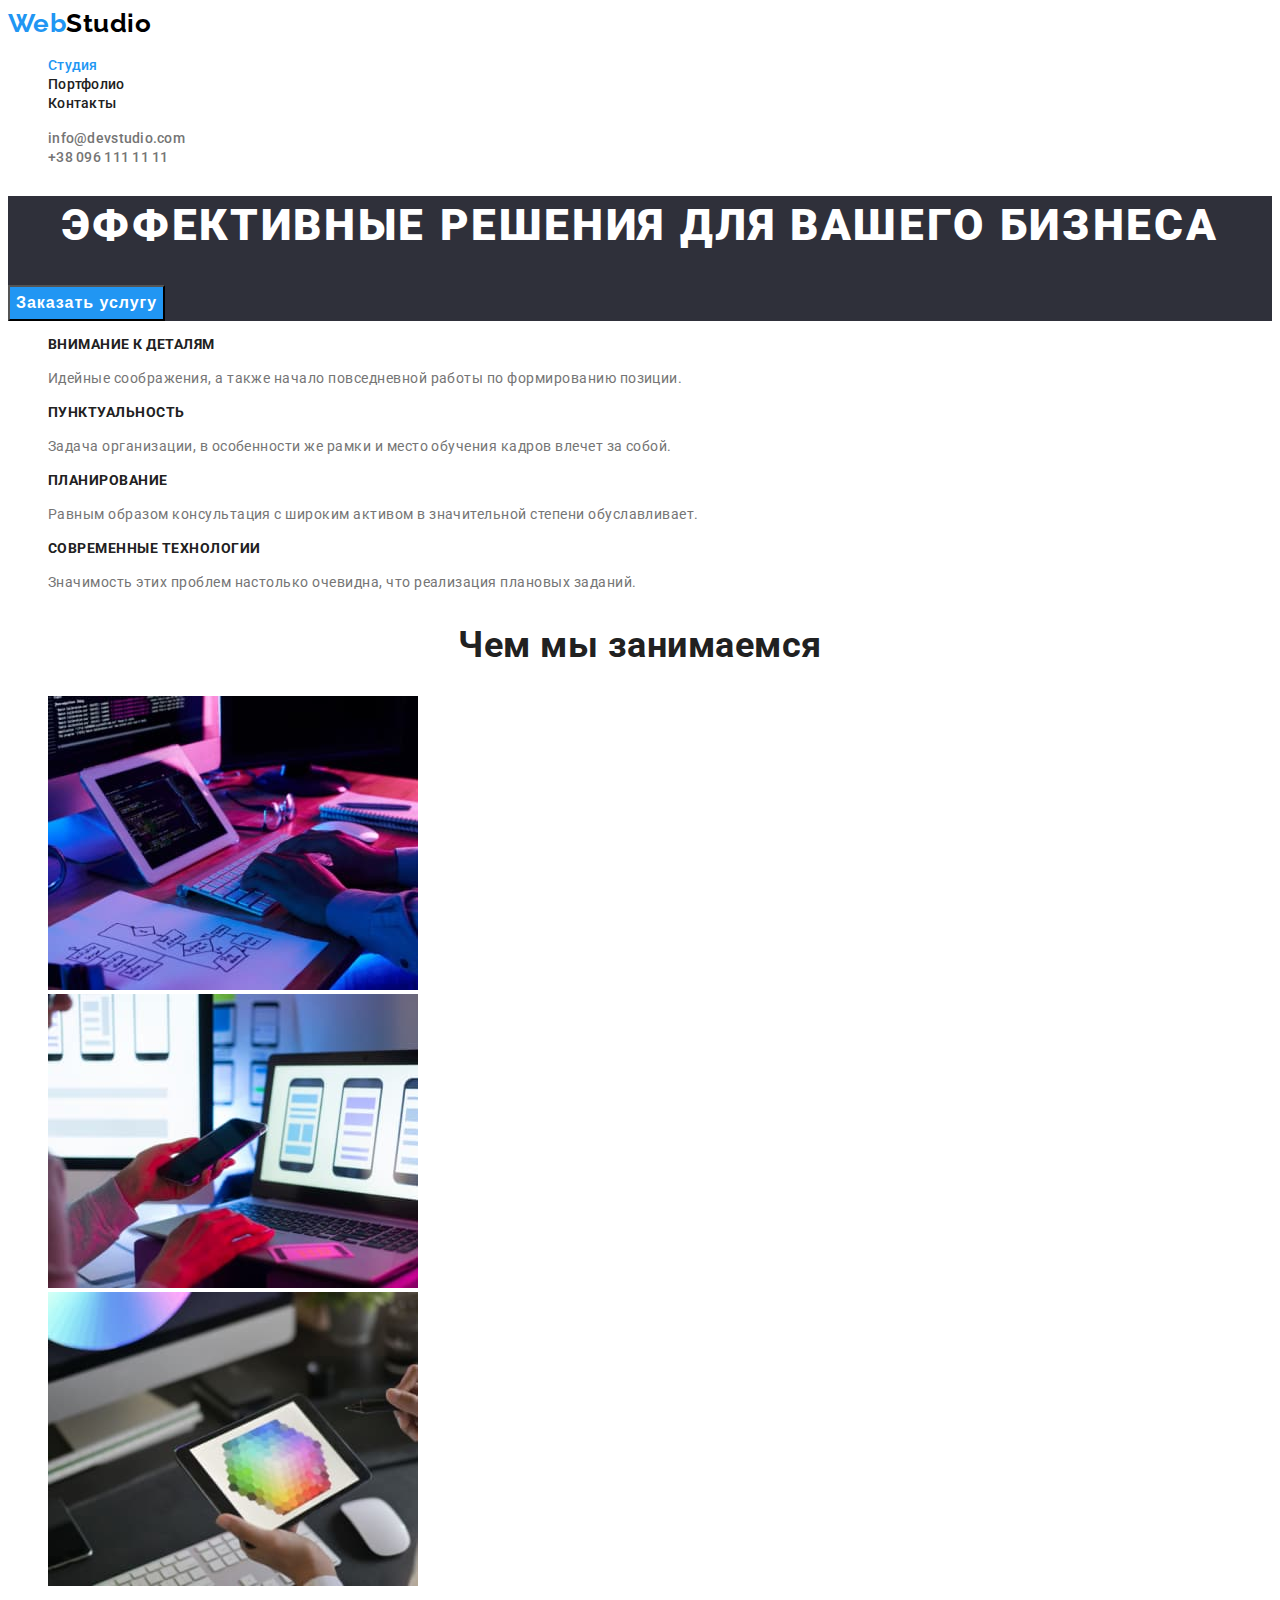
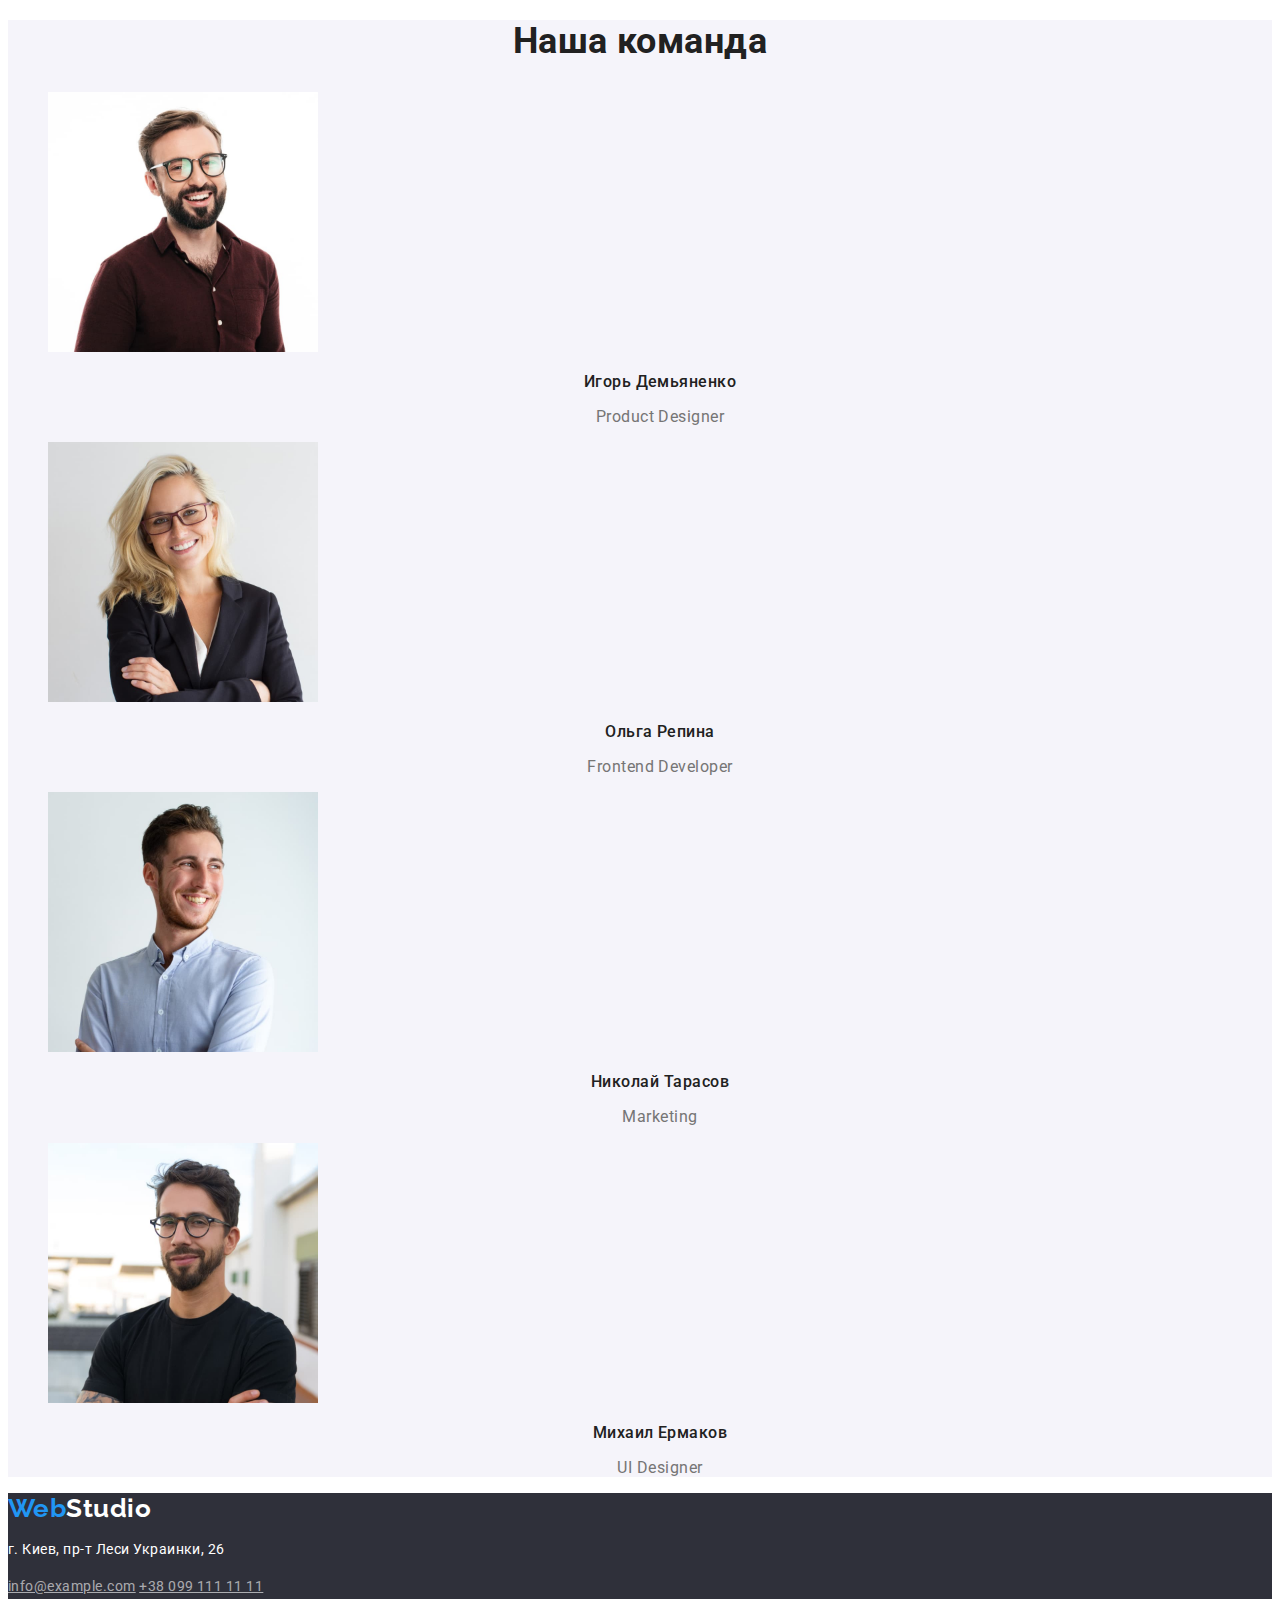
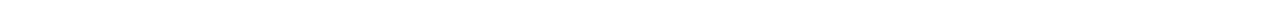
<file: index.html>
<!DOCTYPE html>
<html lang="ru">

<head>
    <meta charset="UTF-8">
    <meta name="viewport" content="width=device-width, initial-scale=1.0">
    <title>Веб студия</title>
    <link rel="preconnect" href="https://fonts.gstatic.com">
    <link href="https://fonts.googleapis.com/css2?family=Raleway:wght@700&family=Roboto:wght@400;500;700;900&display=swap"
        rel="stylesheet">
    <link href="./css/styles.css" rel="stylesheet">
</head>

<body>
    <header>
        <nav>
            <a href="./index.html" class="logo-first">
                Web<span class="logo-second">Studio</span>
            </a>

            <ul class="list site-nav">
                <li><a href="./index.html" class="link current">Студия</a></li>
                <li><a href="./portfolio.html" class="link">Портфолио</a></li>
                <li><a href="" class="link">Контакты</a></li>
            </ul>
        </nav>
        <ul class="list contacts">
            <li><a href="mailto:info@devstudio.com" class="link">info@devstudio.com</a></li>
            <li><a href="tel:+380961111111" class="link">+38 096 111 11 11</a></li>
        </ul>

    </header>
    <main>
        <!-- Герой -->
        <section class="hero">
            <h1 class="hero-title">Эффективные решения для вашего бизнеса</h1>
            <button type="button" class="button primary">Заказать услугу</button>
        </section>

        <!--Особенности-->
        <section class="section">
            <h2 class="section-title remove">Наши особенности</h2>
            <ul class="features list">
                <li>
                    <h3 class="title">Внимание к деталям</h3>
                    <p class="item">Идейные соображения, а также начало повседневной работы по формированию позиции.</p>
                </li>
                <li>
                    <h3 class="title">Пунктуальность</h3>
                    <p class="item">Задача организации, в особенности же рамки и место обучения кадров влечет за собой.</p>
                </li>
                <li>
                    <h3 class="title">Планирование</h3>
                    <p class="item"> Равным образом консультация с широким активом в значительной степени обуславливает.</p>
                </li>
                <li>
                    <h3 class="title">Современные технологии</h3>
                    <p class="item">Значимость этих проблем настолько очевидна, что реализация плановых заданий.</p>
                </li>
            </ul>
        </section>

        <!--Чем мы занимаемся-->
        <section class="section">
            <h2 class="section-title">Чем мы занимаемся</h2>
            <ul class="list">
                <li>
                    <img src="./images/work-1.jpg" alt="Человек работает за компьютером" width="370">
                </li>

                <li>
                    <img src="./images/work-2.jpg" alt="Человек сравнивает дизайны сайта для мобильных устройств" width="370">
                </li>

                <li>
                    <img src="./images/work-3.jpg" alt="Человек работает на графическом планшете" width="370">
                </li>
            </ul>

        </section>

        <!--Команда-->
        <section class="section team">
            <h2 class="section-title">Наша команда</h2>
            <ul class="team-list list">
                <li>
                    <img src="./images/team-1.jpg" alt="Игорь Демьяненко" width="270">
                    <h3 class="title">Игорь Демьяненко</h3>
                    <p class="item">Product Designer</p>
                </li>
                <li>
                    <img src="./images/team-2.jpg" alt="Ольга Репина" width="270">
                    <h3 class="title">Ольга Репина</h3>
                    <p class="item">Frontend Developer</p>
                </li>
                <li>
                    <img src="./images/team-3.jpg" alt="Николай Тарасов" width="270">
                    <h3 class="title">Николай Тарасов</h3>
                    <p class="item">Marketing</p>
                </li>
                <li>
                    <img src="./images/team-4.jpg" alt="Михаил Ермаков" width="270">
                    <h3 class="title">Михаил Ермаков</h3>
                    <p class="item">UI Designer</p>
                </li>
            </ul>
        </section>
    </main>
    <footer class="footer">
        <a href="./index.html" class="logo">
            Web<span class="logo-third">Studio</span>
        </a>
        <address class="address">
            <p>г. Киев, пр-т Леси Украинки, 26</p>
            <a href="mailto:info@example.com" class="link">info@example.com</a>
            <a href="tel:+380991111111" class="link">+38 099 111 11 11</a>

        </address>
    </footer>
</body>

</html>
</file>
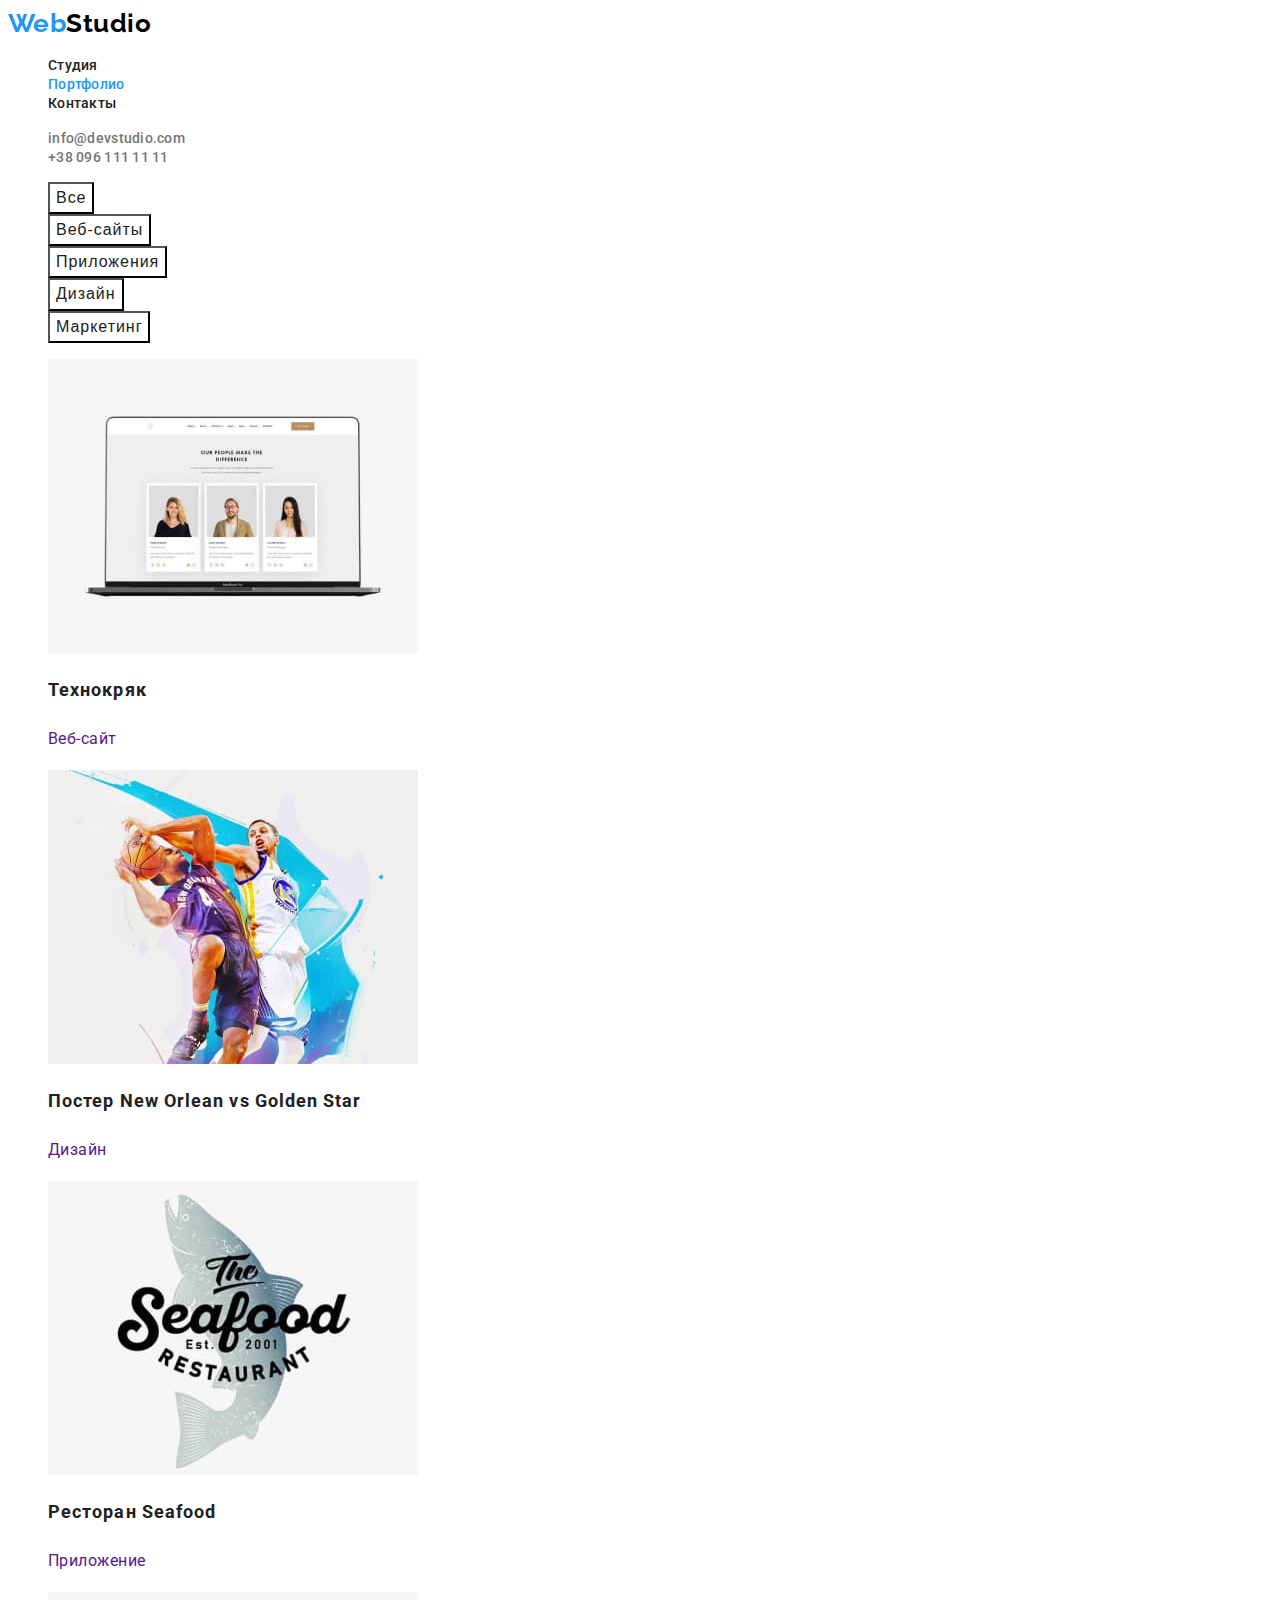
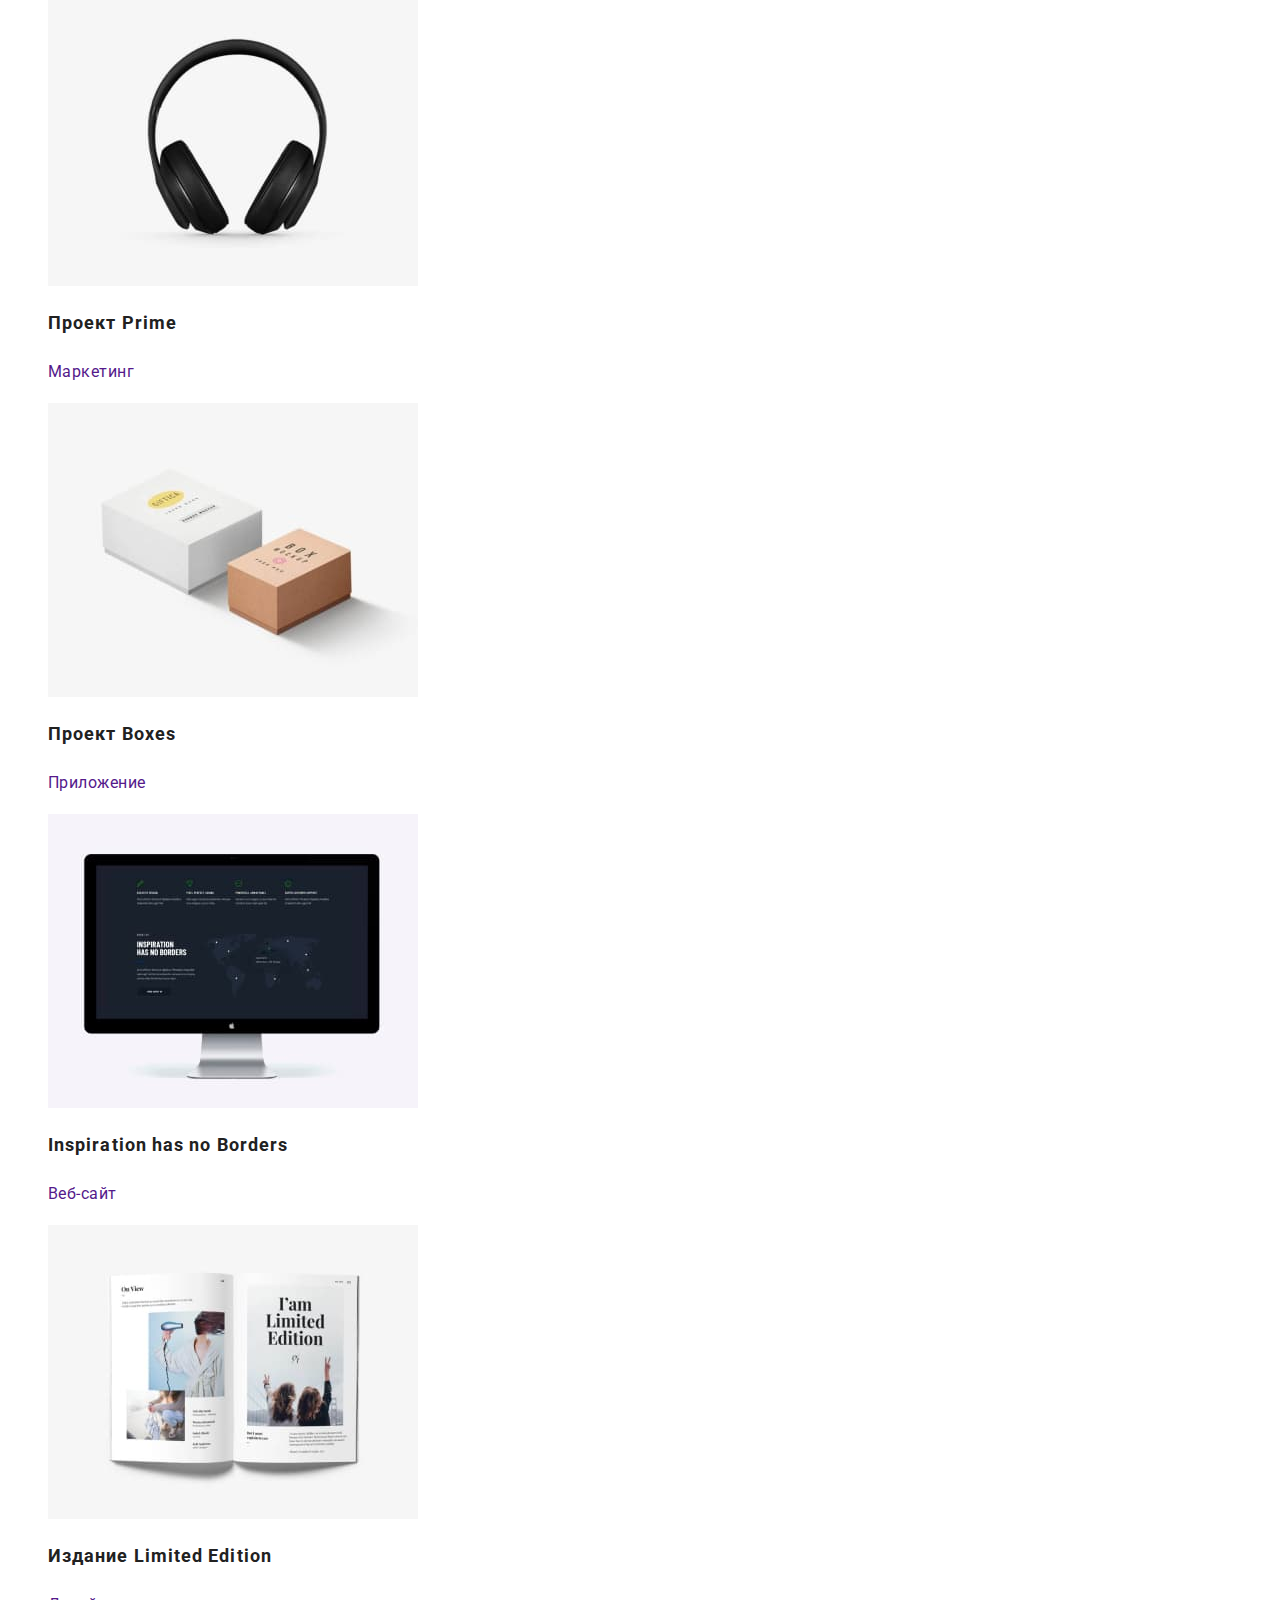
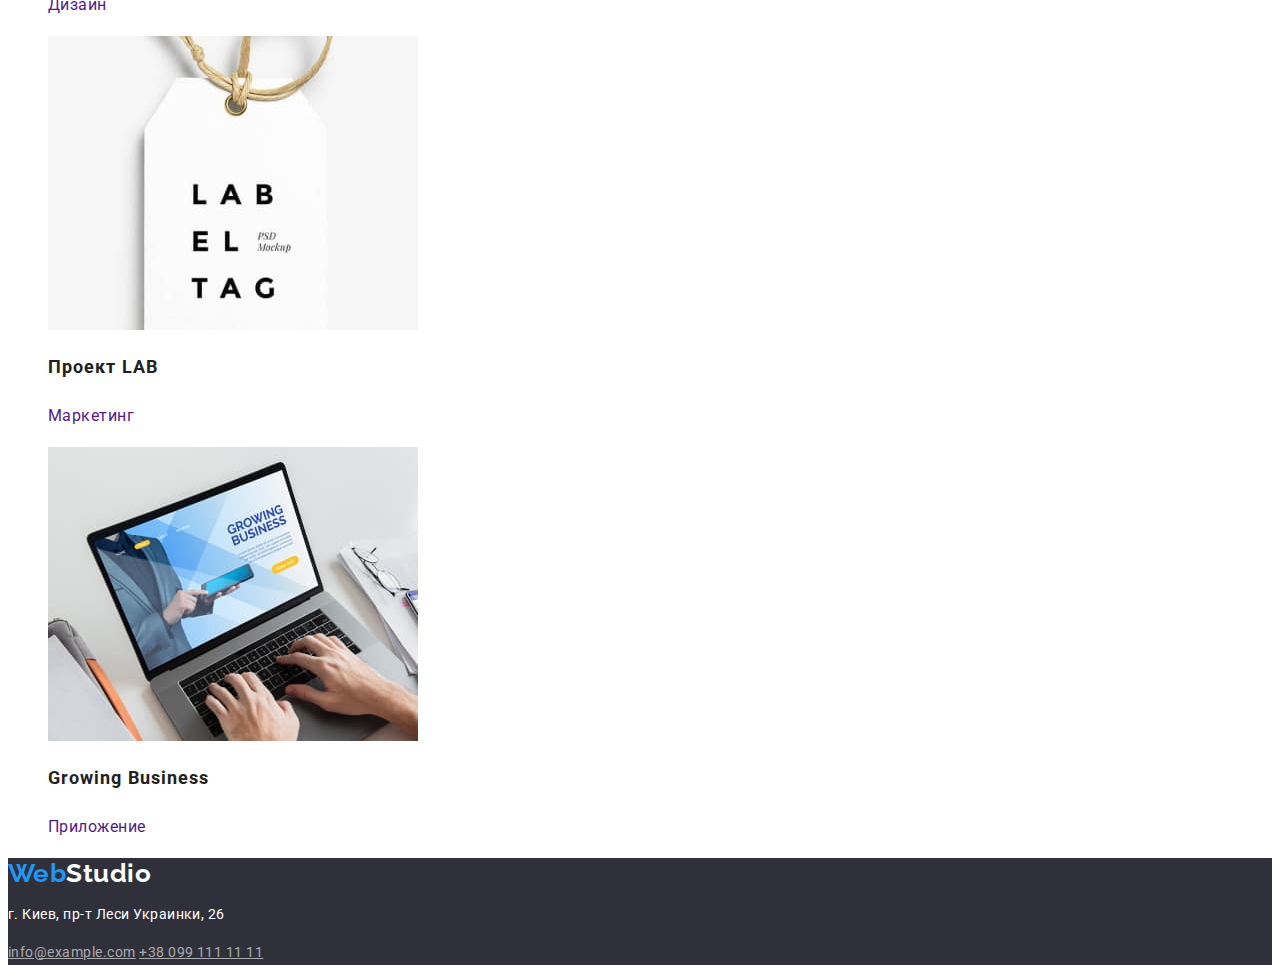
<file: portfolio.html>
<!DOCTYPE html>
<html lang="ru">

<head>
    <meta charset="UTF-8">
    <meta name="viewport" content="width=device-width, initial-scale=1.0">
    <title>Веб студия</title>
    <link rel="preconnect" href="https://fonts.gstatic.com">
    <link href="https://fonts.googleapis.com/css2?family=Raleway:wght@700&family=Roboto:wght@400;500;700;900&display=swap"
        rel="stylesheet">
    <link href="./css/styles.css" rel="stylesheet">
</head>

<body>
    <header>
        <nav>
            <a href="./index.html" class="logo-first">
                Web<span class="logo-second">Studio</span>
            </a>
    
            <ul class="list site-nav">
                <li><a href="./index.html" class="link">Студия</a></li>
                <li><a href="./portfolio.html" class="link  current">Портфолио</a></li>
                <li><a href="" class="link">Контакты</a></li>
            </ul>
        </nav>
        <ul class="list contacts">
            <li><a href="mailto:info@devstudio.com" class="link">info@devstudio.com</a></li>
            <li><a href="tel:+380961111111" class="link">+38 096 111 11 11</a></li>
        </ul>
    
    </header>
    <main>

        <!-- Проектная секция -->
       <section class="section">
           <h1 class="section-title remove">Наши проекты</h1>
           <ul class="filter list">
               <li><button type="button" class="button">Все</button></li>
               <li><button type="button" class="button">Веб-сайты</button></li>
               <li><button type="button" class="button">Приложения</button></li>
               <li><button type="button" class="button">Дизайн</button></li>
               <li><button type="button" class="button">Маркетинг</button></li>
           </ul>

           <ul class="project-list list">
               <li>
                   <a href="" class="link">
                       <img src="./images/portfolio-1.jpg" alt="Черный макбук с открытым веб-сайтом" width="370">
                       <h2 class="title">Технокряк</h2>
                       <p class="item">Веб-сайт</p>
                    </a>
                </li>
               <li>
                   <a href="" class="link">
                       <img src="./images/portfolio-2.jpg" alt="Два баскетболиста" width="370">
                        <h2 class="title">Постер New Orlean vs Golden Star</h2>
                        <p class="item">Дизайн</p>
                    </a>
                </li>
               <li>
                   <a href="" class="link">
                       <img src="./images/portfolio-3.jpg" alt="Логотип на фоне рыбы" width="370">
                        <h2 class="title">Ресторан Seafood</h2>
                        <p class="item">Приложение</p> 
                    </a>
                </li>
               <li>
                   <a href="" class="link">
                       <img src="./images/portfolio-4.jpg" alt="Полноразмерные черные наушники" width="370">
                        <h2 class="title">Проект Prime</h2>
                        <p class="item">Маркетинг</p>
                    </a>
                </li>
               <li>
                   <a href="" class="link">
                       <img src="./images/portfolio-5.jpg" alt="Белая и бежевая коробка" width="370">
                        <h2 class="title">Проект Boxes</h2>
                        <p class="item">Приложение</p>
                    </a>
                </li>
               <li>
                   <a href="" class="link">
                       <img src="./images/portfolio-6.jpg" alt="Сайт на мониторе макбука" width="370">
                        <h2 class="title">Inspiration has no Borders</h2>
                        <p class="item">Веб-сайт</p>
                    </a>
                </li>
               <li>
                   <a href="" class="link">
                       <img src="./images/portfolio-7.jpg" alt="Открытая брошюра" width="370">
                        <h2 class="title">Издание Limited Edition</h2>
                        <p class="item">Дизайн</p>
                    </a>
                </li>
               <li>
                   <a href="" class="link">
                       <img src="./images/portfolio-8.jpg" alt="Белый ярлык с названием проекта" width="370">
                        <h2 class="title">Проект LAB</h2>
                        <p class="item">Маркетинг</p>
                    </a>
                </li>
               <li>
                   <a href="" class="link">
                       <img src="./images/portfolio-9.jpg" alt="Человек, работающий за ноутбуком" width="370">
                        <h2 class="title">Growing Business</h2>
                        <p class="item">Приложение</p>
                    </a>
                </li>
           </ul>
       </section>
    </main>
    <footer class="footer">
        <a href="./index.html" class="logo">
            Web<span class="logo-third">Studio</span>
        </a>
        <address class="address">
            <p>г. Киев, пр-т Леси Украинки, 26</p>
            <a href="mailto:info@example.com" class="link">info@example.com</a>
            <a href="tel:+380991111111" class="link">+38 099 111 11 11</a>
    
        </address>
    </footer>
</body>

</html>
</file>
<file: css/styles.css>
:root {
  --primary-text-color: #757575;
  --title-text-color: #212121;
  --accent: #2196f3;
  --primary-white-color: #ffffff;
  --logo-color: #000000;
  --second-bg-color: #F5F4FA;
  --bg-hero-footer: #2F303A;
  --footer-address-color: rgba(255, 255, 255, 0.6);
}

body {
  background-color: var(--primary-white-color);
  color: var(--primary-text-color);
  font-family: Roboto, sans-serif;
  letter-spacing: 0.03em;
}

.list {
  list-style: none;
}

/* цвет основного текста #212121
    вторичный цвет текста #757575
    белый цвет текста #FFFFFF
    цвет лого в шапке #000000
    акцент #2196F3
    цвет футера и  героя #2F303A
    цвет почты в футере rgba(255, 255, 255, 0.6)
    вторичеый цвет фона #F5F4FA */

/* LOGO */

.logo-first {
  color: var(--accent);
  font-family: Raleway, sans-serif;

  font-weight: 700;
  font-size: 26px;
  line-height: 1.2;

  text-decoration: none;
}

.logo-second {
  color: var(--logo-color);
}

/* site-nav */

.site-nav .link {
  color: var(--title-text-color);
  
  font-weight: 500;
  font-size: 14px;
  line-height: 1.14;
  letter-spacing: 0.02em;

  text-decoration: none;
}

.site-nav .link:hover,
.site-nav .link:focus {
  color: var(--accent);
}

.site-nav .link.current {
  color: var(--accent)
}


/* contacts */

.contacts .link {
  color: var(--primary-text-color);

  font-weight: 500;
  font-size: 14px;
  line-height: 1.14;
  letter-spacing: 0.02em;

  text-decoration: none;
}

.contacts .link:hover,
.contacts .link:focus {
  color: var(--accent);
}

/* main */

/* HERO */

.hero {
  background-color: var(--bg-hero-footer);
}

.hero .hero-title {
  color: var(--primary-white-color);
  
  font-weight: 900;
  font-size: 44px;
  line-height: 1.36;
  text-align: center;
  letter-spacing: 0.06em;
  text-transform: uppercase;
}

/* section */
.section-title {
  color: var(--title-text-color);

  font-weight: 700;
  font-size: 36px;
  line-height: 1.17;
  text-align: center;
}


.section .remove {

  display: none;
}
/* features */

.features .title {
  color: var(--title-text-color);

  font-weight: 700;
  font-size: 14px;
  line-height: 1.14;
  text-transform: uppercase;
}

.features .item {
  font-size: 14px;
  line-height: 1.71;
}



/* team */

.team {
  background-color: var(--second-bg-color);
}

.team-list .title {
  color: var(--title-text-color);

  font-weight: 500;
  font-size: 16px;
  line-height: 1.19;
  text-align: center;
}

.team-list .item {

  font-size: 16px;
  line-height: 1.19;
  text-align: center;
}

/* footer */

.footer {
  background-color: var(--bg-hero-footer);
}

.footer .logo {
  color: var(--accent);

  font-family: Raleway, sans-serif;
  font-weight: 700;
  font-size: 26px;
  line-height: 1.19;

  text-decoration: none;
}

.footer .logo-third {
  color: var(--primary-white-color);
}

.footer .address {
  color: var(--primary-white-color);

  font-style: normal;
  font-weight: 400;
  font-size: 14px;
  line-height: 1.71;
}

.address .link {
  color: var(--footer-address-color);

  font-weight: 400;
  font-size: 14px;
  line-height: 1.71;
}

.address .link:hover,
.address .link:focus {
  color: var(--accent);
}

/* Button */

.button {
  color: var(--title-text-color);
  background color: var(--primary-white-color);
  
  font-weight: 700;
  font-size: 16px;
  line-height: 1.88;
  letter-spacing: 0.06em;
  cursor: pointer;
}

.button.primary {
  background-color: var(--accent);
  color: var(--primary-white-color);
}



/* Portfolio */

.filter .button {
  color: var(--title-text-color);
  background-color: #var(var(--second-bg-color));
  
  font-weight: 500;
  font-size: 16px;
  line-height: 1.63;
  text-align: center;
}

.filter .button:hover,
.filter .button:focus {
color: var(--primary-white-color);
background-color: var(--accent);
}

.project-list .title {
  color: var(--title-text-color);

  font-weight: 700;
  font-size: 18px;
  line-height: 2;
  letter-spacing: 0.06em;

}

.project-list .item {
  font-size: 16px;
  line-height: 1.88;
  
}


.project-list .link {
  text-decoration: none;
}
</file>
